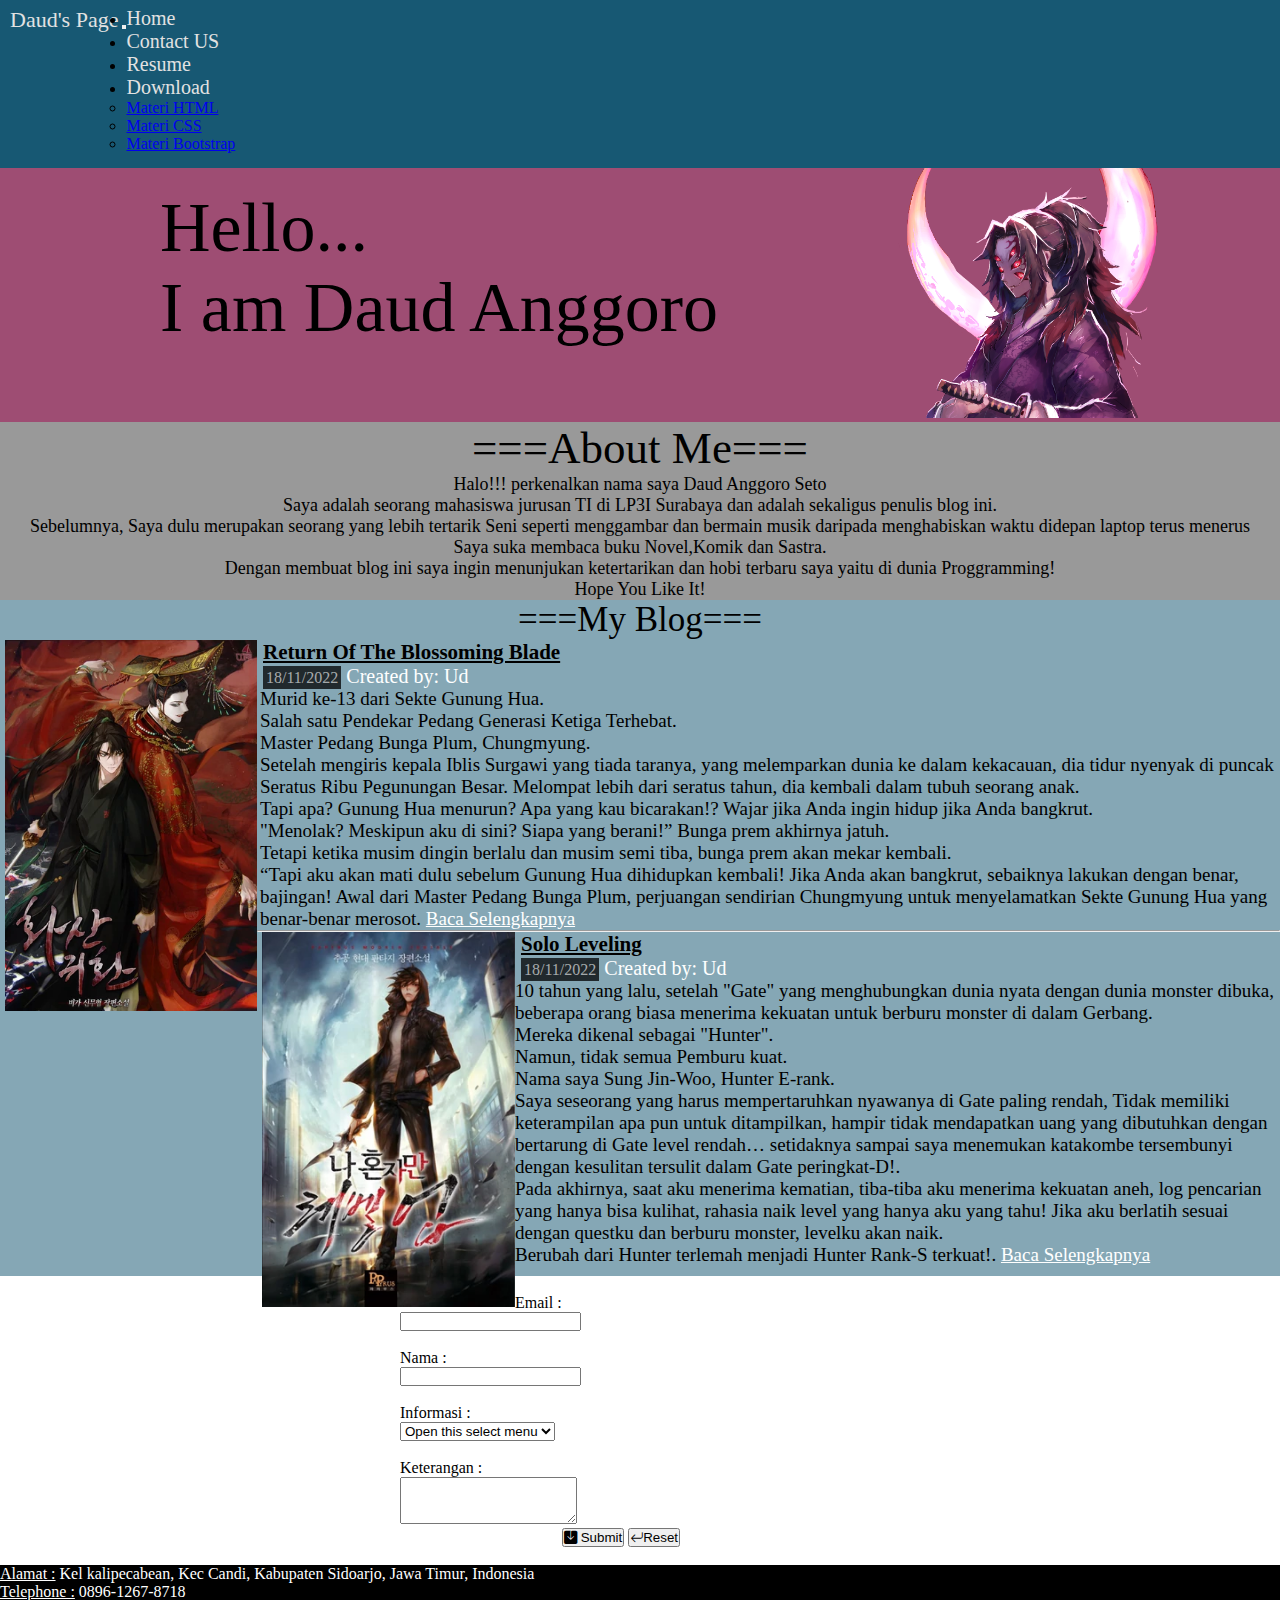
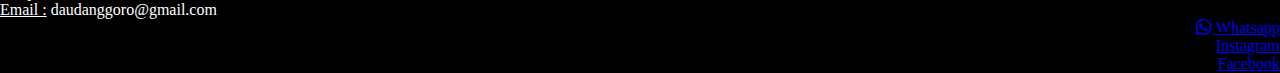
<file: UTS Daud/index.html>
<!DOCTYPE html>
<html lang="en">
<head>
    <meta charset="UTF-8">
    <meta http-equiv="X-UA-Compatible" content="IE=edge">
    <meta name="viewport" content="width=device-width, initial-scale=1.0">
    <link rel="stylesheet" href="assets/style.css">
    <link rel="stylesheet" href="https://cdn.jsdelivr.net/npm/bootstrap-icons@1.10.2/font/bootstrap-icons.css">
    <link href="https://cdn.jsdelivr.net/npm/bootstrap@5.1.3/dist/css/bootstrap.min.css" rel="stylesheet" integrity="sha384-1BmE4kWBq78iYhFldvKuhfTAU6auU8tT94WrHftjDbrCEXSU1oBoqyl2QvZ6jIW3" crossorigin="anonymous">
    <script src="https://cdn.jsdelivr.net/npm/bootstrap@5.1.3/dist/js/bootstrap.bundle.min.js" integrity="sha384-ka7Sk0Gln4gmtz2MlQnikT1wXgYsOg+OMhuP+IlRH9sENBO0LRn5q+8nbTov4+1p" crossorigin="anonymous"></script>
    <title>landing pages</title>
</head>
<body>
    <nav class="navbar-expand-lg">
        <div class="container-fluid" style="background-color: #175873; padding-top: 7px; padding-bottom: 15px; ">
          <div>
            <a class="page" href="#">Daud's Page</a>
            <button class="navbar-toggler" type="button" data-bs-toggle="collapse" data-bs-target="#navbarNavDropdown" aria-controls="navbarNavDropdown" aria-expanded="false" aria-label="Toggle navigation">
              <span class="navbar-toggler-icon"></span>
            </button>
          </div>
          <div class="collapse navbar-collapse flex-row-reverse"  id="navbarNavDropdown">
            <ul class="navbar-nav">
              <li>
                <a class="home" aria-current="page" href="#">Home</a>
              </li>
              <li>
                <a class="contact" href="#contactus">Contact US</a>
              </li>
              <li>
                <a class="resume" href="resume.html">Resume</a>
              </li>
              <li>
                <a class="download" href="#" id="navbarDropdownMenuLink" role="button" data-bs-toggle="dropdown" aria-expanded="false">
                    Download
                </a>
                <ul class="dropdown-menu" aria-labelledby="navbarDropdownMenuLink">
                  <li><a class="dropdown-item" href="assets/Materi/HTML.rar">Materi HTML</a></li>
                  <li><a class="dropdown-item" href="assets/Materi/CSS.rar">Materi CSS</a></li>
                  <li><a class="dropdown-item" href="assets/Materi/bootstrap-5.1.3(1).zip">Materi Bootstrap</a></li>
                </ul>
              </li>
            </ul>
          </div>
        </div>
      </nav>
    <div>
        <header class="head" style="text-align: justify;">
            <p style="float: left; margin-left: 160px; margin-top: 20px; font-size: 70px; font-family: Oxygen; color: black;">Hello...<br> I am Daud Anggoro</p>
            <img src="assets/img/kokushibou.png" width="300px" style="margin-left: 180px;">
        </header>
    </div>
    <section id="about">
      <div class="isi-about">
        <p style="font-size: 45px;">===About Me===</p>
        <p style="font-size: 18px; margin-bottom: 0px;">Halo!!! perkenalkan nama saya Daud Anggoro Seto<br>Saya adalah seorang mahasiswa jurusan TI di LP3I Surabaya dan adalah sekaligus penulis blog ini. <br> Sebelumnya, Saya dulu merupakan seorang yang lebih tertarik Seni seperti menggambar dan bermain musik daripada menghabiskan waktu didepan laptop terus menerus <br> Saya suka membaca buku Novel,Komik dan Sastra. <br> Dengan membuat blog ini saya ingin menunjukan ketertarikan dan hobi terbaru saya yaitu di dunia Proggramming! <br> Hope You Like It!</p>
      </div>
    </section>
    <section id="blog">
      <div>
        <p class="isi-blog">===My Blog===</p>
        <img src="assets/img/novelcover.webp" width="252px" style="float: left; margin-left: 5px;">
        <u class="judul"> <b>Return Of The Blossoming Blade</b></u> <br>
        <u class="tanggal">18/11/2022</u><u class="ud"> Created by: Ud</u>
        <p class="sinopsis">Murid ke-13 dari Sekte Gunung Hua.<br>
        Salah satu Pendekar Pedang Generasi Ketiga Terhebat.<br>
        Master Pedang Bunga Plum, Chungmyung.<br>
        Setelah mengiris kepala Iblis Surgawi yang tiada taranya, yang melemparkan dunia ke dalam kekacauan, dia tidur nyenyak di puncak Seratus Ribu Pegunungan Besar. Melompat lebih dari seratus tahun, dia kembali dalam tubuh seorang anak.<br>
        Tapi apa? Gunung Hua menurun? Apa yang kau bicarakan!?
        Wajar jika Anda ingin hidup jika Anda bangkrut.<br>
        "Menolak? Meskipun aku di sini? Siapa yang berani!”
        Bunga prem akhirnya jatuh. <br>
        Tetapi ketika musim dingin berlalu dan musim semi tiba, bunga prem akan mekar kembali. <br>
        “Tapi aku akan mati dulu sebelum Gunung Hua dihidupkan kembali! Jika Anda akan bangkrut, sebaiknya lakukan dengan benar, bajingan!
        Awal dari Master Pedang Bunga Plum, perjuangan sendirian Chungmyung untuk menyelamatkan Sekte Gunung Hua yang benar-benar merosot. <a style="color: white;" href="detailblog1.html">Baca Selengkapnya</a></p>
      </div>
      <hr>
      <div>
        <img src="assets/img/Solo_Leveling_Novel_cover.webp" width="253px" style="float: left; margin-left: 5px;">
        <u class="judul"> <b>Solo Leveling</b></u> <br>
        <u class="tanggal">18/11/2022</u><u class="ud"> Created by: Ud</u>
        <p class="sinopsis">10 tahun yang lalu, setelah "Gate" yang menghubungkan dunia nyata dengan dunia monster dibuka, beberapa orang biasa menerima kekuatan untuk berburu monster di dalam Gerbang. <br>Mereka dikenal sebagai "Hunter".<br>
          Namun, tidak semua Pemburu kuat.<br>
          Nama saya Sung Jin-Woo, Hunter E-rank.<br>Saya seseorang yang harus mempertaruhkan nyawanya di Gate paling rendah,
          Tidak memiliki keterampilan apa pun untuk ditampilkan, hampir tidak mendapatkan uang yang dibutuhkan dengan bertarung di Gate level rendah… setidaknya sampai saya menemukan katakombe tersembunyi dengan kesulitan tersulit dalam Gate peringkat-D!.<br>
          Pada akhirnya, saat aku menerima kematian, tiba-tiba aku menerima kekuatan aneh, log pencarian yang hanya bisa kulihat, rahasia naik level yang hanya aku yang tahu! Jika aku berlatih sesuai dengan questku dan berburu monster, levelku akan naik.<br>
          Berubah dari Hunter terlemah menjadi Hunter Rank-S terkuat!. <a style="color: white;" href="detailblog2.html">Baca Selengkapnya</a></p>
      </div>  
    </section>
    <section id="contactus">
      <div>
        <br>
        <div class="mb-3 row">
          <label for="inputEmail" class="col-sm-2 col-form-label">Email :</label>
          <div class="col-sm-5">
            <input type="email" class="form-control" id="inputNama">
          </div>
        </div>
        <br>
        <div class="mb-3 row">
          <label for="inputNama" class="col-sm-2 col-form-label">Nama :</label>
          <div class="col-sm-5">
            <input type="text" class="form-control" id="Nama">
          </div>
        </div>
        <br>
        <div class="mb-3 row">
          <label for="inputNama" class="col-sm-2 col-form-label">Informasi :</label>
          <div class="col-sm-5">
            <select class="form-select" aria-label="Default select example">
              <option >Open this select menu</option>
              <option value="1">Materi HTML</option>
              <option value="2">Materi CSS</option>
              <option value="3">Materi Bootstrap</option>
            </select>
          </div>
        </div>
        <br>
        <div class="mb-3 row">
          <label for="inputNama" class="col-sm-2 col-form-label">Keterangan :</label>
          <div class="col-sm-5">
            <textarea class="form-control" id="exampleFormControlTextarea1" rows="3"></textarea>
          </div>
        </div>
      </div>
      <div style="margin-left: 162px;">
        <button type="submit" class="btn btn-primary"><i class="bi bi-save-fill"></i> Submit</button>
        <button type="reset" class="btn btn-secondary"><i class="bi bi-arrow-return-left"></i>Reset</button>
      </div>
    </section>
    <br>
    <footer>
        <div class="row">
          <div class="col">
            <u>Alamat :</u><u style="text-decoration: none;"> Kel kalipecabean, Kec Candi, Kabupaten Sidoarjo, Jawa Timur, Indonesia</u> <br>
            <u>Telephone :</u><u style="text-decoration: none;"> 0896-1267-8718</u> <br>
            <u>Email :</u><u style="text-decoration: none;"> daudanggoro@gmail.com</u>
          </div>
          <div class="col" style="text-align:right ;">
            <a href="https:/wa.me/089612678718"><i class="bi bi-whatsapp"></i> Whatsapp</a><br>
            <a href="https://www.instagram.com/urfavclown0/">Instagram</a><br>
            <a href="https://www.facebook.com/ridho.ilham.1004">Facebook</a>
          </div>
        </div>
      </div>
    </footer>
</body>
</html>
</file>
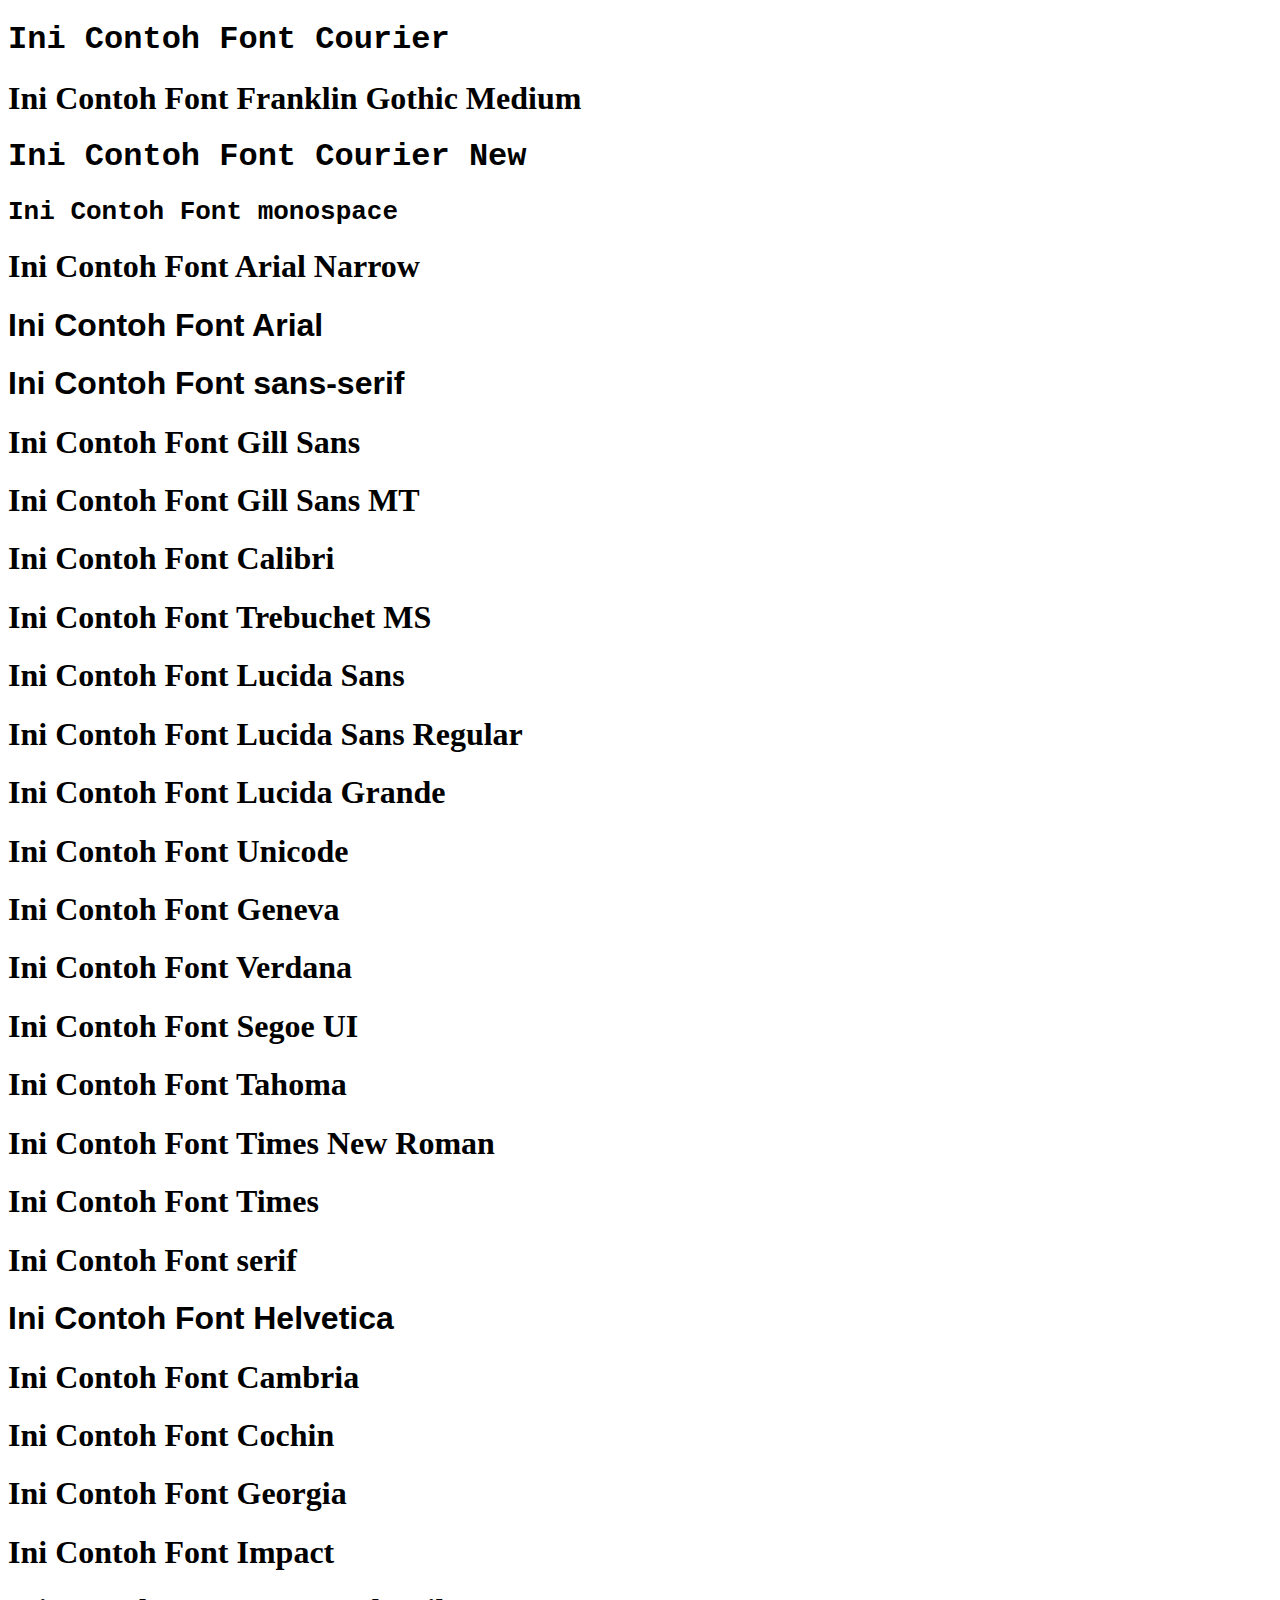
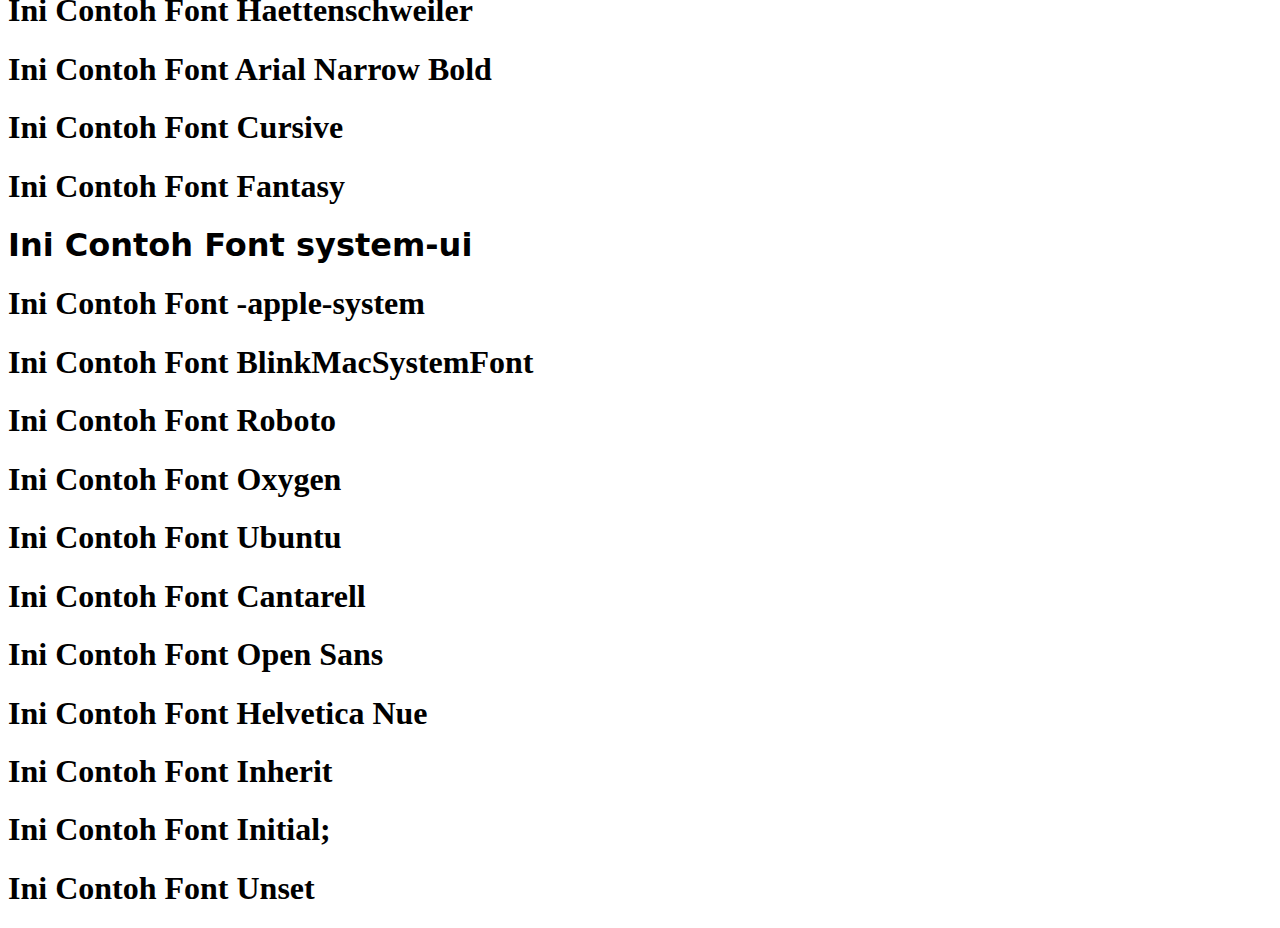
<file: UTS Daud/font.html>
<!DOCTYPE html>
<html lang="en">
<head>
    <meta charset="UTF-8">
    <meta http-equiv="X-UA-Compatible" content="IE=edge">
    <meta name="viewport" content="width=device-width, initial-scale=1.0">
    <title>Document</title>
</head>
<body>
    <h1 style="font-family: Courier;">Ini Contoh Font Courier</h1>
    <h1 style="font-family: 'Franklin Gothic Medium';">Ini Contoh Font Franklin Gothic Medium</h1>
    <h1 style="font-family: 'Courier New';">Ini Contoh Font Courier New</h1>
    <h1 style="font-family: monospace;">Ini Contoh Font monospace</h1>
    <h1 style="font-family: 'Arial Narrow';">Ini Contoh Font Arial Narrow</h1>
    <h1 style="font-family: Arial;">Ini Contoh Font Arial</h1>
    <h1 style="font-family: sans-serif;">Ini Contoh Font sans-serif</h1>
    <h1 style="font-family: 'Gill Sans';">Ini Contoh Font Gill Sans</h1>
    <h1 style="font-family: 'Gill Sans MT';">Ini Contoh Font Gill Sans MT</h1>
    <h1 style="font-family: Calibri;">Ini Contoh Font Calibri</h1>
    <h1 style="font-family: 'Trebuchet MS';">Ini Contoh Font Trebuchet MS</h1>
    <h1 style="font-family: 'Lucida Sans',;">Ini Contoh Font Lucida Sans</h1>
    <h1 style="font-family: 'Lucida Sans Regular';">Ini Contoh Font Lucida Sans Regular</h1>
    <h1 style="font-family: 'Lucida Grande';">Ini Contoh Font Lucida Grande</h1>
    <h1 style="font-family: 'Lucida Sans Unicode';">Ini Contoh Font Unicode</h1>
    <h1 style="font-family: Geneva;">Ini Contoh Font Geneva</h1>
    <h1 style="font-family: Verdana;">Ini Contoh Font Verdana</h1>
    <h1 style="font-family: 'Segoe UI'">Ini Contoh Font Segoe UI</h1>
    <h1 style="font-family: Tahoma;">Ini Contoh Font Tahoma</h1>
    <h1 style="font-family: 'Times New Roman';">Ini Contoh Font Times New Roman</h1>
    <h1 style="font-family: Times;">Ini Contoh Font Times</h1>
    <h1 style="font-family: serif;">Ini Contoh Font serif</h1>
    <h1 style="font-family: Helvetica;">Ini Contoh Font Helvetica</h1>
    <h1 style="font-family: Cambria;">Ini Contoh Font Cambria</h1>
    <h1 style="font-family: Cochin;">Ini Contoh Font Cochin</h1>
    <h1 style="font-family: Georgia;">Ini Contoh Font Georgia</h1>
    <h1 style="font-family: Impact;">Ini Contoh Font Impact</h1>
    <h1 style="font-family: Haettenschweiler;">Ini Contoh Font Haettenschweiler</h1>
    <h1 style="font-family: 'Arial Narrow Bold';">Ini Contoh Font Arial Narrow Bold</h1>
    <h1 style="font-family: cursive;">Ini Contoh Font Cursive</h1>
    <h1 style="font-family: fantasy;">Ini Contoh Font Fantasy</h1>
    <h1 style="font-family: system-ui;">Ini Contoh Font system-ui</h1>
    <h1 style="font-family: -apple-system;">Ini Contoh Font -apple-system</h1>
    <h1 style="font-family: BlinkMacSystemFont;">Ini Contoh Font BlinkMacSystemFont</h1>
    <h1 style="font-family: Roboto;">Ini Contoh Font Roboto</h1>
    <h1 style="font-family: Oxygen;">Ini Contoh Font Oxygen</h1>
    <h1 style="font-family: Ubuntu;">Ini Contoh Font Ubuntu</h1>
    <h1 style="font-family: Cantarell;">Ini Contoh Font Cantarell</h1>
    <h1 style="font-family: 'Open Sans';">Ini Contoh Font Open Sans</h1>
    <h1 style="font-family: 'Helvetica Neue';">Ini Contoh Font Helvetica Nue</h1>
    <h1 style="font-family: inherit;">Ini Contoh Font Inherit</h1>
    <h1 style="font-family: initial;">Ini Contoh Font Initial;</h1>
    <h1 style="font-family: unset;">Ini Contoh Font Unset</h1>
</body>
</html>
</file>
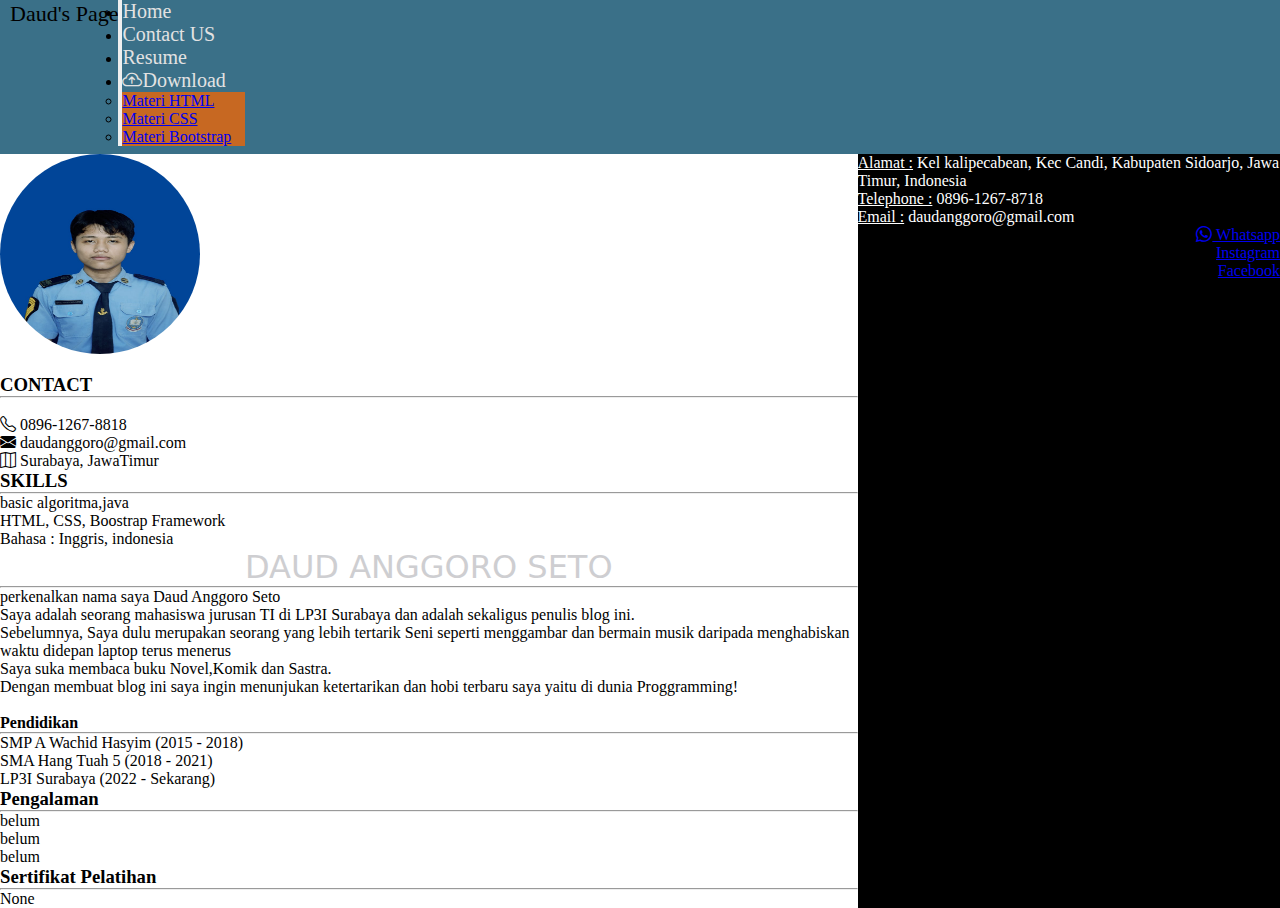
<file: UTS Daud/resume.html>
<!Doctype HTML>
<html>
<head>
	<title>resume</title>
	<link rel="stylesheet" type="text/css" href="assets/style.css"/>
	<script src="https://cdn.jsdelivr.net/npm/bootstrap@5.1.3/dist/js/bootstrap.bundle.min.js" integrity="sha384-ka7Sk0Gln4gmtz2MlQnikT1wXgYsOg+OMhuP+IlRH9sENBO0LRn5q+8nbTov4+1p" crossorigin="anonymous"></script>
    <link href="https://cdn.jsdelivr.net/npm/bootstrap@5.1.3/dist/css/bootstrap.min.css" rel="stylesheet" integrity="sha384-1BmE4kWBq78iYhFldvKuhfTAU6auU8tT94WrHftjDbrCEXSU1oBoqyl2QvZ6jIW3" crossorigin="anonymous">
    <link rel="stylesheet" href="https://cdn.jsdelivr.net/npm/bootstrap-icons@1.10.2/font/bootstrap-icons.css">
	<link rel="stylesheet" href="assets/style.css">
</head>
<body>
	<nav class="navbar navbar-expand-lg navbar-light bg-light" style="padding-top: 0px; padding-bottom: 0px;">
        <div class="container-fluid" style="background-color: #175773d9; padding-bottom: 8px;">
          <a class="page" href="#">Daud's Page</a>
          <button class="navbar-toggler" type="button" data-bs-toggle="collapse" data-bs-target="#navbarNavDropdown" aria-controls="navbarNavDropdown" aria-expanded="false" aria-label="Toggle navigation">
            <span class="navbar-toggler-icon"></span>
          </button>
          <div  id="navbarNavDropdown">
            <ul class="navbar-nav">
              <li class="nav-item">
                <a class="home"  href="index.html">Home</a>
              </li>
              <li class="nav-item">
                <a class="contact" href="#contactus">Contact US</a>
              </li>
              <li class="nav-item">
                <a class="resume" href="resume.html">Resume</a>
              </li>
              <li class="nav-item dropdown">
                <a class="download" href="#" id="navbarDropdownMenuLink" role="button" data-bs-toggle="dropdown" aria-expanded="false">
                    <i class="bi bi-cloud-arrow-up"></i>Download
                </a>
                <ul class="dropdown-menu" aria-labelledby="navbarDropdownMenuLink" style="background-color: #ec6607ca;" >
                  <li><a class="dropdown-item" href="assets/Materi/HTML.rar">Materi HTML</a></li>
                  <li><a class="dropdown-item" href="assets/Materi/CSS.rar">Materi CSS</a></li>
                  <li><a class="dropdown-item" href="#">Materi Bootstrap</a></li>
                </ul>
              </li>
            </ul>
          </div>
        </div>
      </nav>
	  <section class="container-fluid">
		<div class="row">
			<div class="col-md-3 bg-success bg-opacity-50">
				<img src="assets/img/IMG-20211126-WA0016(1).jpg" alt="" class="img1">
				<h3>CONTACT</h3>
				<hr>
				<br><i class="bi bi-telephone"></i> 0896-1267-8818
				<br><i class="bi bi-envelope-fill"></i> daudanggoro@gmail.com
				<br><i class="bi bi-map"></i> Surabaya, JawaTimur
				<h3>SKILLS</h3>
				<hr>
				<ul>
					<li>basic algoritma,java</li>
					<li>HTML, CSS, Boostrap Framework</li>
					<li>Bahasa : Inggris, indonesia</li>
				</ul>
			</div>
			<div class="col bg-success text-white">
			   <center><h1>Daud Anggoro Seto</h1></center>
			   <hr>
				<p>perkenalkan nama saya Daud Anggoro Seto<br>Saya adalah seorang mahasiswa jurusan TI di LP3I Surabaya dan adalah sekaligus penulis blog ini. <br> Sebelumnya, Saya dulu merupakan seorang yang lebih tertarik Seni seperti menggambar dan bermain musik daripada menghabiskan waktu didepan laptop terus menerus <br> Saya suka membaca buku Novel,Komik dan Sastra. <br> Dengan membuat blog ini saya ingin menunjukan ketertarikan dan hobi terbaru saya yaitu di dunia Proggramming!</p>
				<br>
				<h4>Pendidikan</h4>
				<hr> 
				<ul>
					<li>SMP A Wachid Hasyim (2015 - 2018)</li>
					<li>SMA Hang Tuah 5 (2018 - 2021)</li>
					<li>LP3I Surabaya (2022 - Sekarang)</li>
				</ul>
				<h3>Pengalaman</h3>
				<hr>
				<ul>
					<li>belum</li>
					<li>belum</li>
					<li>belum</li>
				</ul>
				<h3>Sertifikat Pelatihan</h3>
				<hr>
				<ul>
					<li>None</li>
				</ul>
			</div>
		</div>
	<footer>
		  <div class="row">
			<div class="col">
			  <u>Alamat :</u><u style="text-decoration: none;"> Kel kalipecabean, Kec Candi, Kabupaten Sidoarjo, Jawa Timur, Indonesia</u> <br>
			  <u>Telephone :</u><u style="text-decoration: none;"> 0896-1267-8718</u> <br>
			  <u>Email :</u><u style="text-decoration: none;"> daudanggoro@gmail.com</u>
			</div>
			<div class="col" style="text-align:right ;">
			  <a href="https:/wa.me/089612678718"><i class="bi bi-whatsapp"></i> Whatsapp</a><br>
			  <a href="https://www.instagram.com/urfavclown0/">Instagram</a><br>
			  <a href="https://www.facebook.com/ridho.ilham.1004">Facebook</a>
			</div>
		  </div>
		</div>
	 </footer>
</body>
</html>
</file>
<file: UTS Daud/assets/style.css>
*{
    margin: 0;
    padding: 0;
}

.page{
    font-size: 22px;
    color: rgb(226, 226, 226);
    padding-top: 1px;
    padding-left: 10px;
    text-decoration: none;
}

.page:hover{
    color: black;
}

.home{
    margin-right: 30px;
    color: rgb(226, 226, 226);
    padding-top: 20px;
    font-size: 20px;
    text-decoration: none;
}

.home:hover{
    color: black;
}

.contact{
    margin-right: 30px;
    color: rgb(226, 226, 226);
    padding-top: 10px;
    font-size: 20px;
    text-decoration: none;
}

.contact:hover{
    color: black;
}

.resume{
    margin-right: 30px;
    color: rgb(226, 226, 226);
    padding-top: 10px;
    font-size: 20px;
    text-decoration: none;
}

.resume:hover{
    color: black;
}

.download{
    color: rgb(226, 226, 226);
    padding-top: 10px;
    font-size: 20px;
    text-decoration: none;
}

.download:hover{
    color: black;
}

.head{
    /* text-align: justify; */
    background-color: rgba(133, 31, 79, 0.795);
}

.hello{
    float: left;
    margin-left: 210px;
    margin-top: 35px;
    font-size: 60px;
    font-family: Oxygen;
    color: rgba(0, 0, 0, 0.948);
}

.hello2{
    text-align: center;
    font-size: 30px;
    font-family: Oxygen;
    color: rgb(0, 0, 0);
}

#about{
    background-color: rgba(128, 128, 128, 0.799);
}

.isi-about{
    text-align: center;
    font-family:'Helvetica Neue';
    color: rgb(0, 0, 0);
    margin-bottom: 0px;
}

#blog{
    background-color: #17577386;
    padding-bottom: 10px;
}

.isi-blog{
    text-align: center;
    font-size: 35px;
    font-family: Oxygen;
    color: rgb(0, 0, 0);
    margin-bottom: 0px;
}

.sinopsis{
    color: rgb(0, 0, 0);
    font-size: 19px;
    margin-left: 260px;
}

.judul{
    color: black;
    font-size: 21px;
    margin-left: 6px;
}

.tanggal{
    border-width: 5px;
    border: solid;
    background-color: rgba(0, 0, 0, 0.754);
    border-color: rgba(0, 0, 0, 0);
    color: rgba(255, 255, 255, 0.612);
    margin-left: 6px;
    text-decoration: none;
}

.ud{
    color: rgb(255, 255, 255);
    text-decoration: none;
    font-size: 20px;
}

#contactus{
    margin-left: 400px;
}

footer{
    background-color: black;
}

footer u{
    color: white;
}

/* RESUME */

.cv{
	margin:0px;
	padding:0px;
	background-color:#0B7DEE;
	height: 150vh;
	
}
.clearfix{
	clear: both;
}
.resume-box{
	width: 800px;
	height: 1000px;
	margin: 0 auto;
	background-color: white;
}
.box-outer{
	padding:30px;
}
.box-1{
	background-color: #26252d;
	width: 35%;
	float: left;
	height: 1000px;
}

.box-2{
	width: 60%;
	float: left;
	padding: 20px;
}
.profile{
	width: 100%;
}
.content{
	padding: 20px;
}
h1{
	color: #ceced1;
    font-family: system-ui;
    font-weight: 300;
    text-transform: uppercase;

}

.intro{text-align: center;}
.intro h1{
	font-size: 40px;
	font-weight: bold;
	color: #26252d;

}
.hr{
	height: 15px;
    border: none;
    background-color: yellow;
    margin: -45px 20px;
}
.content-2{
	padding-top: 40px;
}

.container-fluid{
    display: flex;
}
.img1{
    width: 200px;
    height: 200px;
    border-radius: 50%;
    display: flex;
    margin-bottom: 20px;
}
</file>
